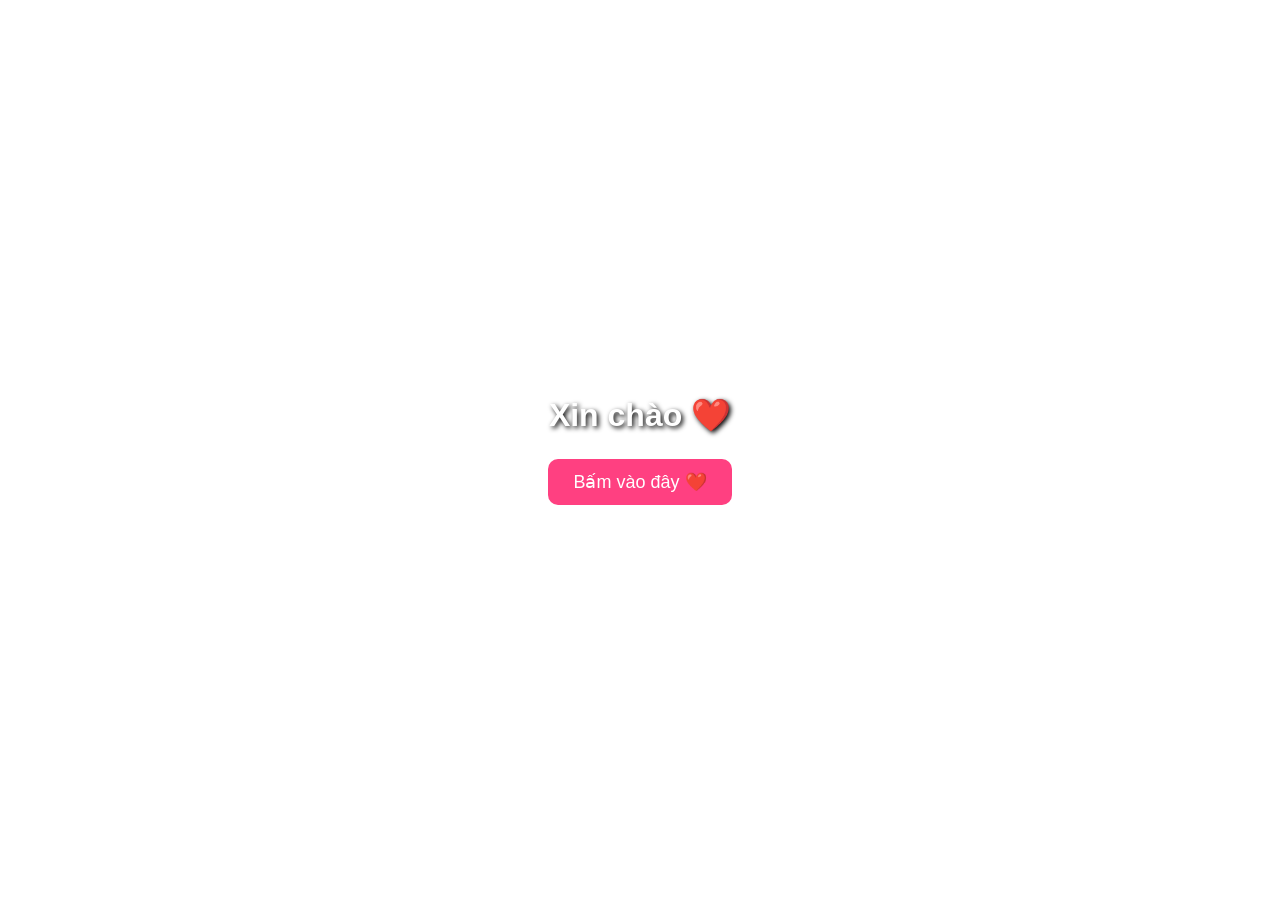
<file: index.html>
<!DOCTYPE html>
<html lang="vi">
<head>
    <meta charset="UTF-8">
    <meta name="viewport" content="width=device-width, initial-scale=1.0">
    <title>My Website ❤️</title>
    <link rel="stylesheet" href="style.css">
</head>
<body>

    <h1>Xin chào ❤️</h1>

    <button id="openButton" onclick="showEnvelope()">
        Bấm vào đây ❤️
    </button>

    <div class="envelope hidden" id="envelope"
         onclick="toggleEnvelope()">

        <div class="envelope-back"></div>

        <div class="letter">
            <h2>❤️ Gửi bạn ❤️</h2>
            <p>Bạn làm người yêu tôi nhé!!!</p>
        </div>

        <div class="envelope-front"></div>

        <div class="envelope-flap"></div>

        <div class="heart-seal">❤️</div>

    </div>

    <script src="script.js"></script>
</body>
</html>
</file>
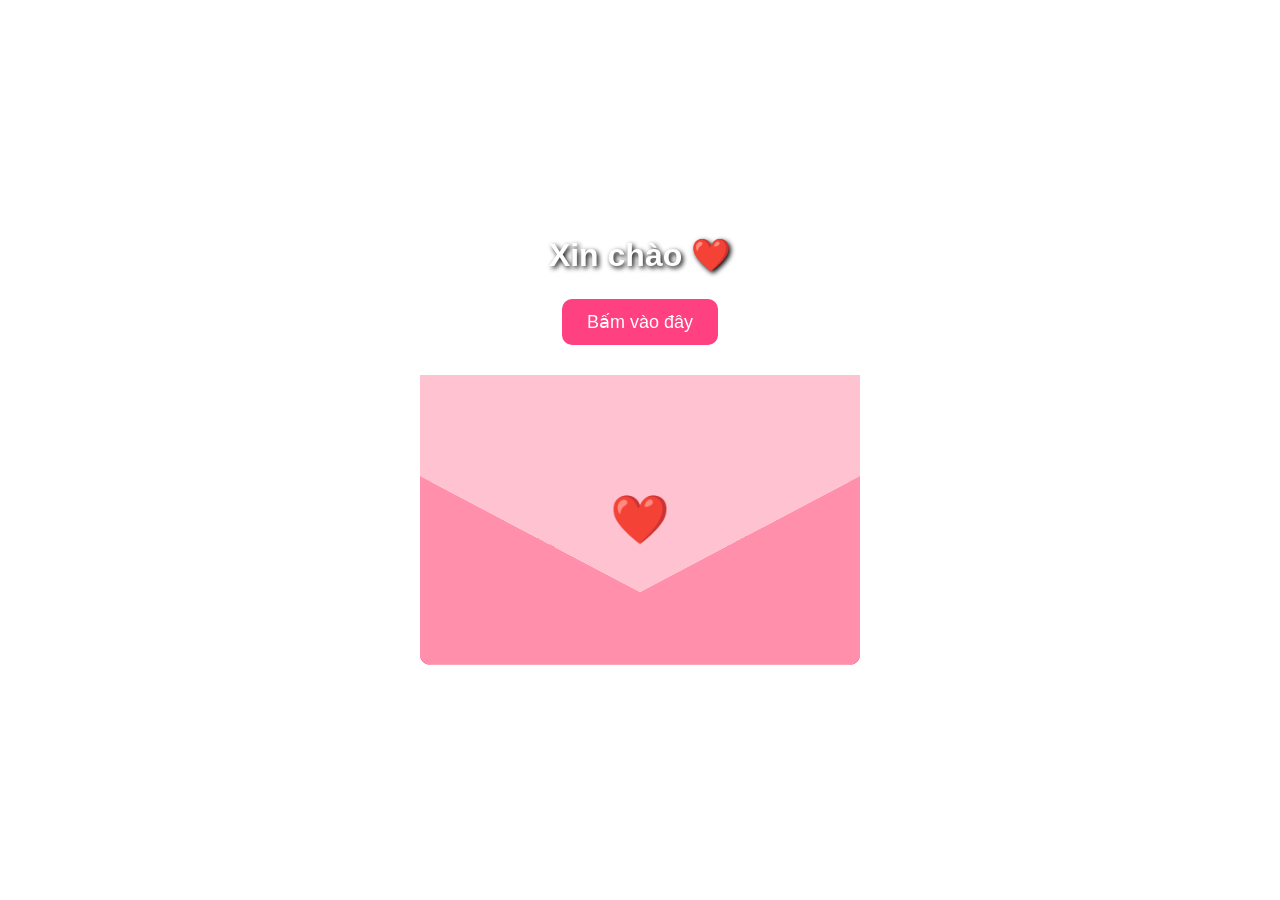
<file: main.html>
<!DOCTYPE html>
<html>
<head>
    <meta charset="UTF-8">
    <meta name="viewport" content="width=device-width, initial-scale=1.0">
    <title>My Website ❤️</title>
    <link rel="stylesheet" href="style.css">
</head>
<body>

    <h1>Xin chào ❤️</h1>

    <button onclick="hello()">Bấm vào đây</button>

    <button class="envelope" id="envelope" onclick="toggleEnvelope()">

        <div class="envelope-back"></div>

        <div class="letter">
            <h2>❤️ Gửi bạn ❤️</h2>
            <p>Chúc bạn luôn vui vẻ và hạnh phúc!</p>
        </div>

        <div class="envelope-front"></div>

        <div class="envelope-flap"></div>

        <div class="heart-seal">❤️</div>

    </button>

    <script src="script.js"></script>

</body>
</html>
</file>
<file: style.css>
/* =========================
   1. CÀI ĐẶT CHUNG
========================= */

* {
    margin: 0;
    padding: 0;
    box-sizing: border-box;
}

body {
    min-height: 100vh;

    background-image: url("https://24hstore.vn/upload_images/images/hinh-nen-trai-tim/hinh-anh-trai-tim-doc-dao_(2).jpg");
    background-size: cover;
    background-position: center;
    background-repeat: no-repeat;
    background-attachment: fixed;

    display: flex;
    flex-direction: column;
    justify-content: center;
    align-items: center;

    font-family: Arial, sans-serif;
    color: white;

    overflow-x: hidden;
}

h1 {
    margin-bottom: 25px;
    text-shadow: 2px 2px 5px black;
}

button {
    padding: 12px 25px;
    border: none;
    border-radius: 10px;
    background: #ff4081;
    color: white;
    font-size: 18px;
    cursor: pointer;
}

.hidden {
    display: none;
}

/* =========================
   2. TRÁI TIM BAY
========================= */

.heart {
    position: fixed;
    bottom: -50px;
    pointer-events: none;
    z-index: 100;

    animation: flyUp linear forwards;
}

@keyframes flyUp {
    0% {
        transform: translateY(0) rotate(0deg);
        opacity: 1;
    }

    100% {
        transform: translateY(-110vh) rotate(360deg);
        opacity: 0;
    }
}

/* =========================
   3. PHONG BÌ
========================= */

.envelope {
    position: relative;
    width: 440px;
    height: 290px;
    margin-top: 30px;

    perspective: 1000px;
    isolation: isolate;
    cursor: pointer;
}

.envelope-back {
    position: absolute;
    inset: 0;
    background: #ffb6c9;
    border-radius: 12px;
    z-index: 1;
}

/* =========================
   4. LÁ THƯ
========================= */

.letter {
    position: absolute;

    width: calc(100% - 20px);
    height: calc(100% - 20px);

    left: 10px;
    bottom: 10px;

    background: white;
    border-radius: 8px;

    color: #e75480;
    text-align: center;
    padding: 20px;

    display: flex;
    flex-direction: column;
    justify-content: center;
    align-items: center;

    z-index: 2;

    transform: translateY(0);
    transition: transform 1.2s ease;
}

.letter h2 {
    margin-bottom: 15px;
    font-size: 24px;
}

.letter p {
    font-size: 17px;
}

/* Kéo thư ra */

.envelope.letter-out .letter {
    transform: translateY(-120px);
}

/* =========================
   5. MẶT TRƯỚC PHONG BÌ
========================= */

.envelope-front {
    position: absolute;
    inset: 0;

    background: #ff8fab;
    border-radius: 12px;

    clip-path: polygon(
        0 35%,
        50% 75%,
        100% 35%,
        100% 100%,
        0 100%
    );

    z-index: 3;
}

/* =========================
   6. NẮP PHONG BÌ
========================= */

.envelope-flap {
    position: absolute;
    inset: 0;

    background: #ffc2d1;

    clip-path: polygon(
        0 0,
        100% 0,
        100% 35%,
        50% 75%,
        0 35%
    );

    transform-origin: top center;
    transform: rotateX(0deg);

    transition: transform 0.9s ease;

    z-index: 5;
}

/* Mở nắp */

.envelope.open .envelope-flap {
    transform: rotateX(180deg);
    z-index: 1;
}

/* =========================
   7. TRÁI TIM GIỮA PHONG BÌ
========================= */

.heart-seal {
    position: absolute;

    top: 50%;
    left: 50%;

    transform: translate(-50%, -50%);

    font-size: 48px;
    z-index: 6;

    transition: opacity 0.4s ease;
}

.envelope.open .heart-seal {
    opacity: 0;
}

/* =========================
   8. RESPONSIVE
========================= */

@media (max-width: 500px) {
    .envelope {
        transform: scale(0.8);
        margin-top: 15px;
    }
}
</file>
